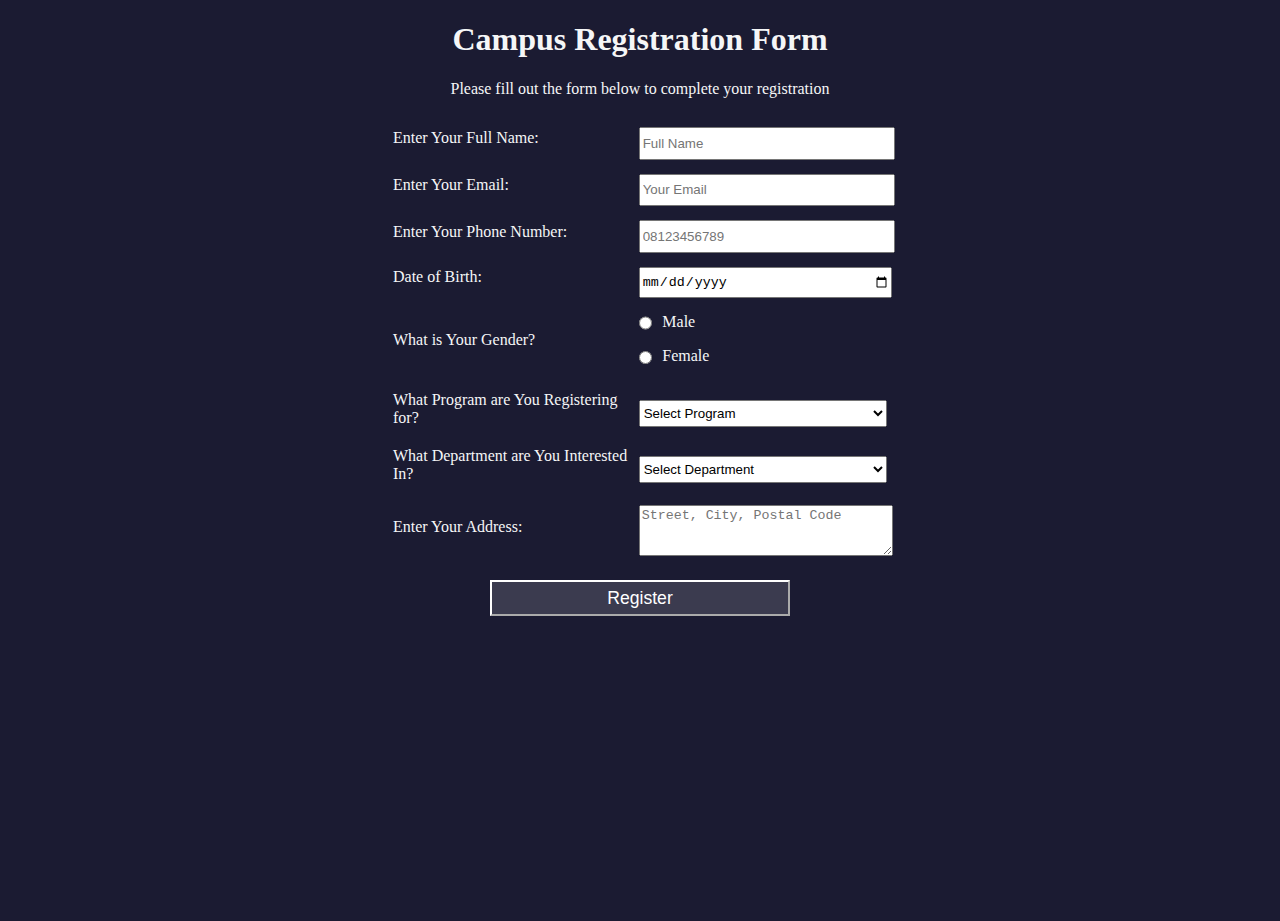
<file: index.html>
<!DOCTYPE html>
<html lang="en">
  <head>
    <meta charset="utf-8">
    <title>Campus Registration</title>
    <link rel="stylesheet" href="style.css">
  </head>
  <body>
    <h1 id="title">Campus Registration Form</h1>
    <p id="description">Please fill out the form below to complete your registration</p>
    
    <form id="registration-form" method="POST" action="detail.html">
      <table>
        <!-- Full Name -->
        <tr>
          <td><label id="name-label">Enter Your Full Name: </label></td>
          <td><input id="name" type="text" placeholder="Full Name" name="nama"></td>
        </tr>
        <!-- Email -->
        <tr>
          <td><label id="email-label">Enter Your Email: </label></td>
          <td><input id="email" type="email" placeholder="Your Email" name="gmail"></td>
        </tr>
        <!-- Phone Number -->
        <tr>
          <td><label id="number-label">Enter Your Phone Number: </label></td>
          <td><input id="number" type="tel" placeholder="08123456789" name="phone number"></td>
        </tr>
        <!-- Date of Birth -->
        <tr>
          <td><label for="dob">Date of Birth: </label></td>
          <td><input id="dob" type="date" name="date of birth"></td>
        </tr>
        <!-- Gender -->
        <tr>
          <td><label>What is Your Gender?</label></td>
          <td>
            <label for="male"><input id="male" class="inline" type="radio" name="gender" value="male"> Male</label>
            <label for="female"><input id="female" class="inline" type="radio" name="gender" value="female"> Female</label>
          </td>
        </tr>
        <!-- Program -->
        <tr>
          <td><label>What Program are You Registering for?</label></td>
          <td>
            <select id="program">
              <option value="">Select Program</option>
              <option value="bachelor" name="program">Bachelor's Degree</option>
              <option value="master" name="program">Master's Degree</option>
              <option value="phd" name="program">PhD</option>
              <option value="diploma" name="program">Diploma</option>
            </select>
          </td>
        </tr>
        <!-- Department -->
        <tr>
          <td><label>What Department are You Interested In?</label></td>
          <td>
            <select id="department">
              <option value="">Select Department</option>
              <option value="computer-science" name="department">Computer Science</option>
              <option value="engineering" name="department">Engineering</option>
              <option value="business" name="department">Business</option>
              <option value="psychology" name="department">Psychology</option>
            </select>
          </td>
        </tr>
        <!-- Address -->
        <tr>
          <td><label for="address">Enter Your Address:</label></td>
          <td><textarea id="address" rows="3" cols="30" name="address" placeholder="Street, City, Postal Code"></textarea></td>
        </tr>
      </table>

      <input id="submit" type="submit" value="Register" name="register">
    </form>
  </body>
</html>
</file>
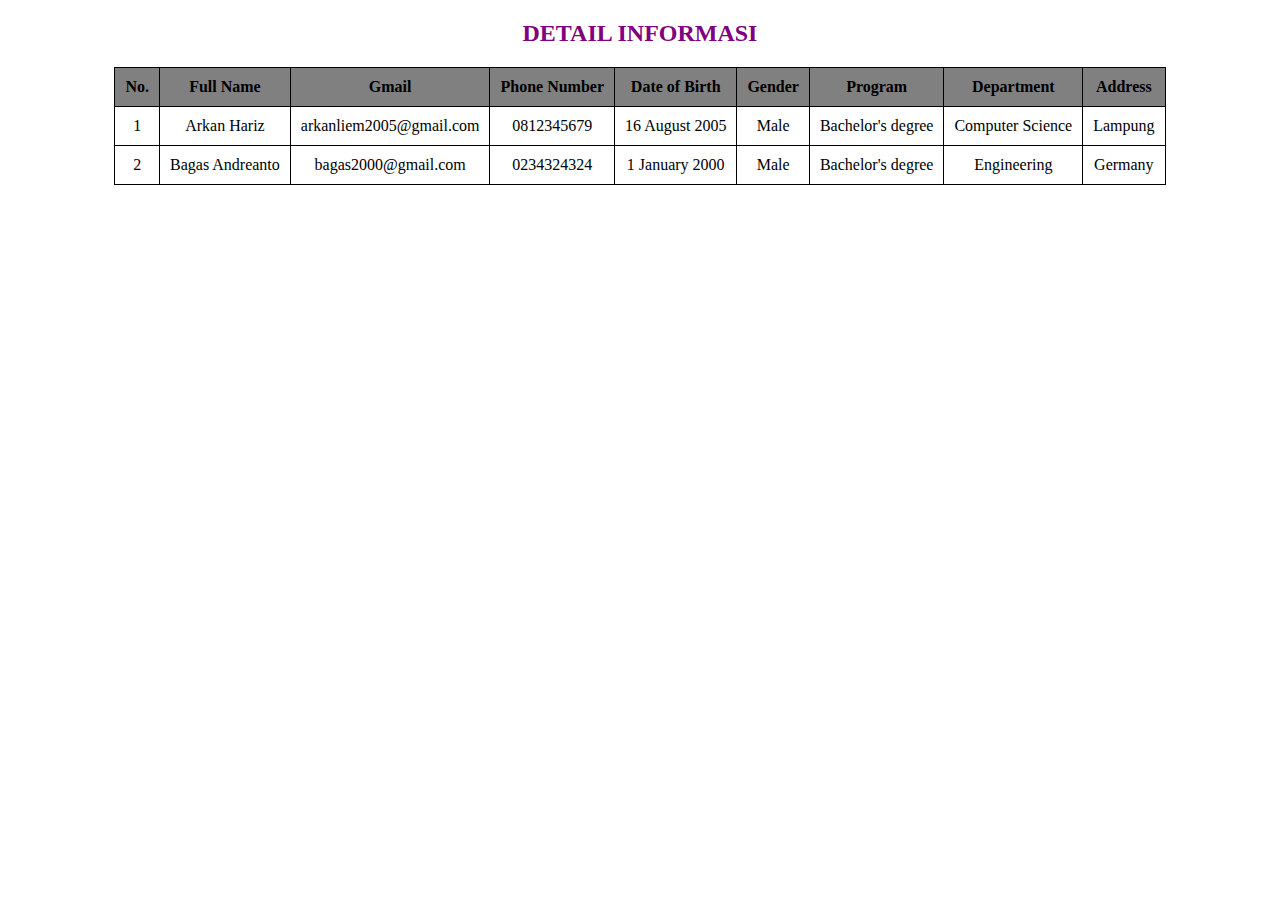
<file: detail.html>
<!DOCTYPE html>
<html lang="en">
<head>
    <meta charset="UTF-8">
    <meta name="viewport" content="width=device-width, initial-scale=1.0">
    <link rel="stylesheet" href="detail.css">
    <title>Detail</title>
</head>
<body>
    <h2>DETAIL INFORMASI</h2>

    <table class="detail-table" align="center">
        <tr class="row1">
            <td>No.</td>
            <td>Full Name</td>
            <td>Gmail</td>
            <td>Phone Number</td>
            <td>Date of Birth</td>
            <td>Gender</td>
            <td>Program</td>
            <td>Department</td>
            <td>Address</td>
        </tr>
        <tr>
            <td>1</td>
            <td>Arkan Hariz</td>
            <td>arkanliem2005@gmail.com</td>
            <td>0812345679</td>
            <td>16 August 2005</td>
            <td>Male</td>
            <td>Bachelor's degree</td>
            <td>Computer Science</td>
            <td>Lampung</td>
        </tr>
        <tr>
            <td>2</td>
            <td>Bagas Andreanto</td>
            <td>bagas2000@gmail.com</td>
            <td>0234324324</td>
            <td>1 January 2000</td>
            <td>Male</td>
            <td>Bachelor's degree</td>
            <td>Engineering</td>
            <td>Germany</td>
        </tr>
    </table>
</body>
</html>
</file>
<file: style.css>
body {
    width: 100%;
    height: 100vh;
    margin: 0;
    background-color: #1b1b32;
    color: #f5f6f7;
    font-family: Tahoma;
    font-size: 16px;
}

form {
    width: 60vw;
    max-width: 500px;
    min-width: 300px;
    margin: 0 auto;
    padding-bottom: 2em;
}
h1, p {
    text-align: center;
}

label {
    display: block;
    margin: 0.5rem 0;
}

input, textarea, select {
    margin: 10px 0 0 0;
    width: 100%;
    min-height: 2em;
}

input[type="submit"] {
    display: block;
    width: 60%;
    margin: 1em auto;
    height: 2em;
    font-size: 1.1rem;
    background-color: #3b3b4f;
    border-color: white;
    min-width: 300px;
    color: #ffffff;
}

.inline {
    width: unset;
    display: inline;
    vertical-align: middle;
    margin: 0 0.5em 0 0;
}
</file>
<file: detail.css>
h2{
    color: purple;
    text-align: center;
}
table, td, tr {
    border: solid 1px black;
    width: auto;
    height: 100;
    text-align: center;
    padding: 10px;
}
.detail-table {
    border-collapse: collapse;
}
.row1 {
    font-weight: bold;
    background-color: gray;
}
img{
    width: 150px;
}
</file>
